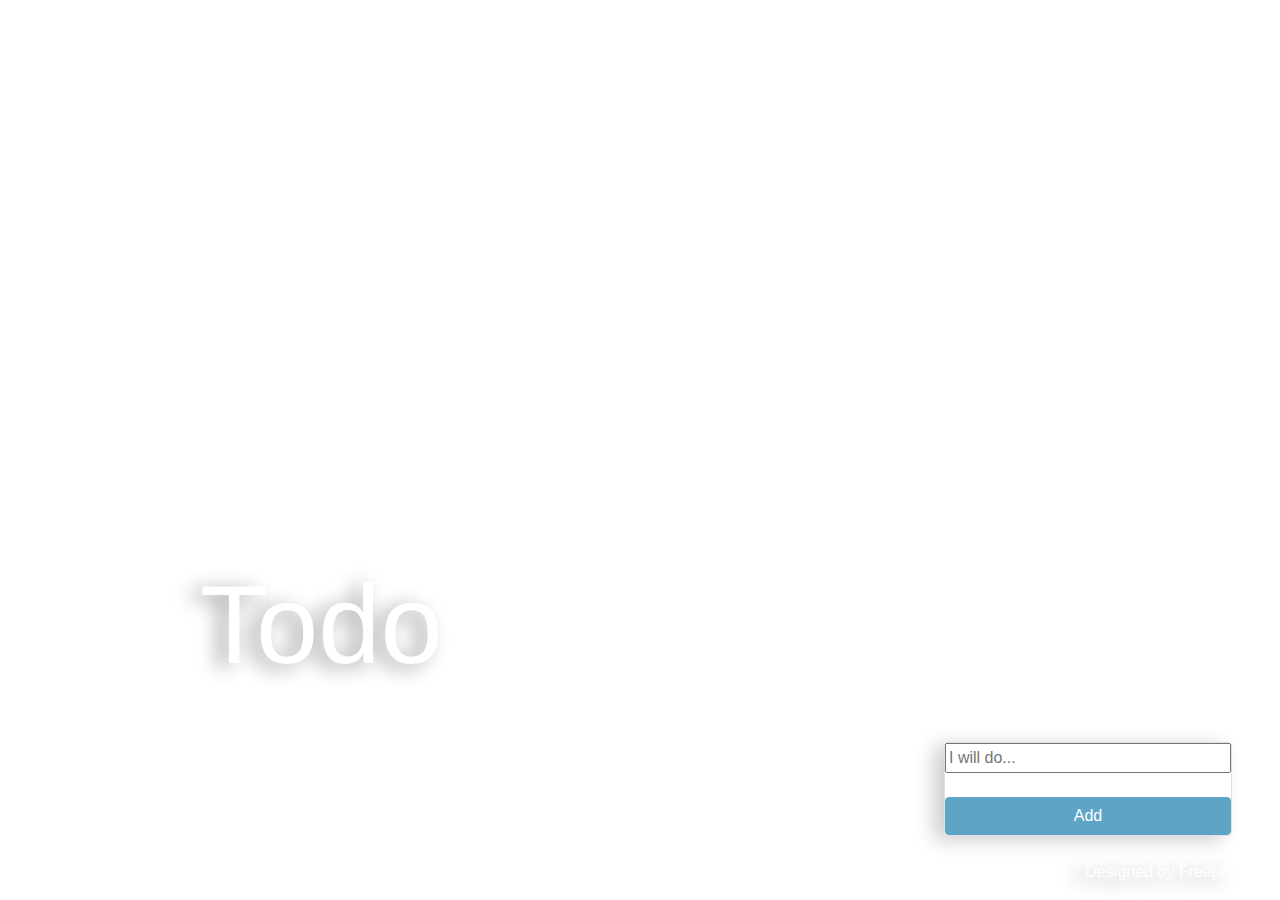
<file: index.html>
<!DOCTYPE html>
<html lang="en">
<head>
    <meta charset="UTF-8">
    <meta name="viewport" content="width=device-width, initial-scale=1.0">
    <meta http-equiv="X-UA-Compatible" content="ie=edge">
    <link rel="stylesheet" type="text/css" href="bootstrap.css">
    <link rel="stylesheet" type="text/css" href="custom.css">
    <title>Todo Done</title>
</head>
<body class="my-background">
    <h1>Todo</h1>
    <div class="my-container">
        <div class="card" style="width: 18rem;">
            <ul id="lst" class="list-group list-group-flush">
                <!-- <li class="list-group-item"><input type="checkbox"><button type="button" class="btn btn-outline-danger" onclick="delList()">X</button>
                <li>Tryout Sekolah<button>X</button></li>
                <li>Ujian BISA<button>X</button></li> -->
            </ul>
            <input id="in" placeholder="I will do..."/><br>
            <button id="sub" type="submit" class="btn btn-primary">Add</button>
        </div>  
        <a class="my-footer" href="https://www.freepik.com/free-photo/abstract-colored-paper-gray-and-pink-background_3648686.htm">Designed by Freepik</a>
    </div>

    <script src="main.js">
    </script>
</body>
</html>
</file>
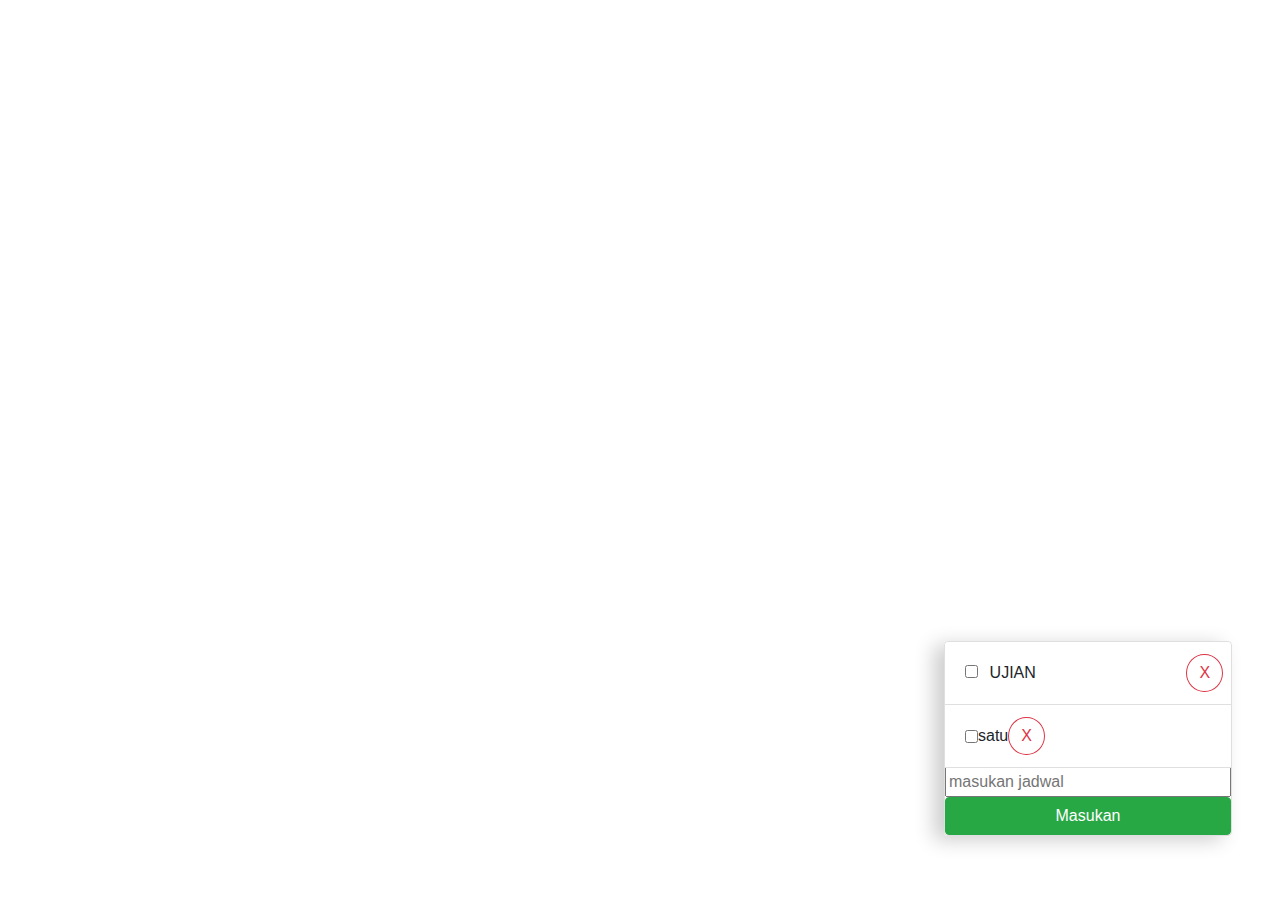
<file: coba.html>
<!DOCTYPE html>
<html lang="en">
<head>
    <meta charset="UTF-8">
    <meta name="viewport" content="width=device-width, initial-scale=1.0">
    <meta http-equiv="X-UA-Compatible" content="ie=edge">
    <link href="https://fonts.googleapis.com/css?family=Ubuntu" rel="stylesheet"> 
    <link rel="stylesheet" type="text/css" href="bootstrap.css">
    <link rel="stylesheet" type="text/css" href="custom.css">
    <title>Document</title>
</head>
<body>
    <div class="card" style="width: 18rem;">
        <ul id="lst" class="list-group list-group-flush">
            <li class="list-group-item">
                <div class="checkbox-item"><input type="checkbox"></div>
                <div class="text-item">UJIAN </div>
                <div class="delete-item"><button type="button" class="btn btn-outline-danger" onclick="delList()">X</button></div>
            </li>
            <li class="list-group-item"><input type="checkbox">satu<button type="button" class="btn btn-outline-danger" onclick="delList()">X</button></li>
        </ul>
        <input id="in" placeholder="masukan jadwal"/>
        <button id="sub" type="button" class="btn btn-success">Masukan</button>
    </div>   
</body>
</html>
</file>
<file: custom.css>
body, html {
    height: 100%;
}
 
h1 {
    font-family: 'Ubuntu', sans-serif;
    position: absolute;
    bottom: 200px;
    color: white;
    font-size: 7rem;
    left: 200px;
    text-shadow: -10px 4px 20px rgba(0,0,0,0.4);
}

.my-footer {
    position: absolute;
    text-decoration: none;
    bottom: 1rem;
    right: 3rem;
    color: white;
    text-shadow: -10px 4px 20px rgba(0,0,0,0.4);
}

.my-footer:hover {
    color: white;
    text-shadow: -10px 4px 20px rgba(0,0,0,0.4);
}

.my-background {
    height: 100%;
    background-image: url("https://i.imgur.com/aDqR1GY.jpg");
    background-size: cover;
    background-position: center;
    background-repeat: no-repeat;
}

.my-container {
    position: relative;
    height: 100%;
    /* height: 100%;
    width: 100%;
    display: flex;
    justify-content: center;
    align-items: center; */
}

.card {
    position: absolute;
    right: 3rem;
    bottom: 4rem;
    background-color: transparent;
    box-shadow: -10px 4px 20px rgba(0,0,0,0.2);
}

.btn-outline-danger {
    border-radius: 50%;
}

.list-group-item {
    display: flex;
    justify-items: center;
    align-items: center;
}

.checkbox-item {
    width: 10%;
}

.text-item {
    width: 80%;
}

.delete-item {
    width: 10%;
}

.btn-primary {
    background-color: rgb(94, 164, 198);
    border-color: rgb(94, 164, 198);
}

.btn-primary:hover {
    background-color: #4c88a5;
    border-color: #4c88a5;
}
</file>
